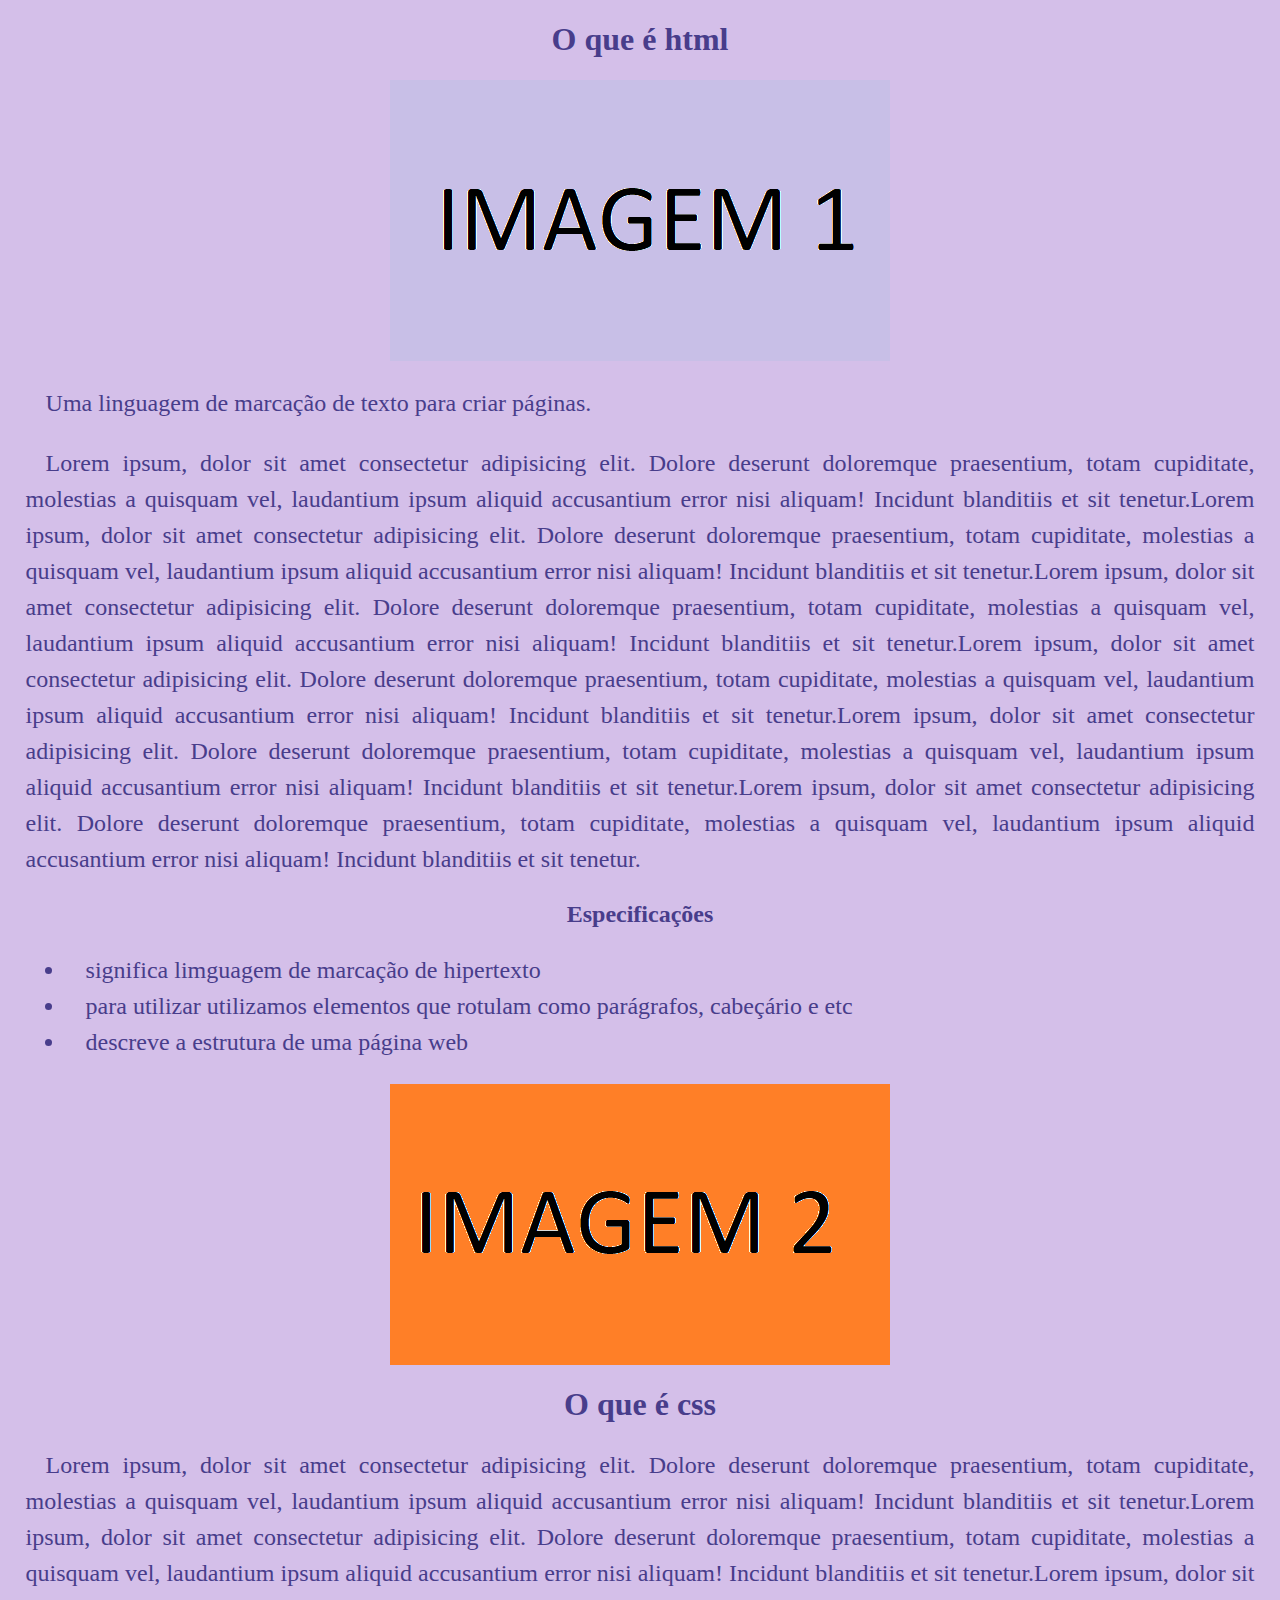
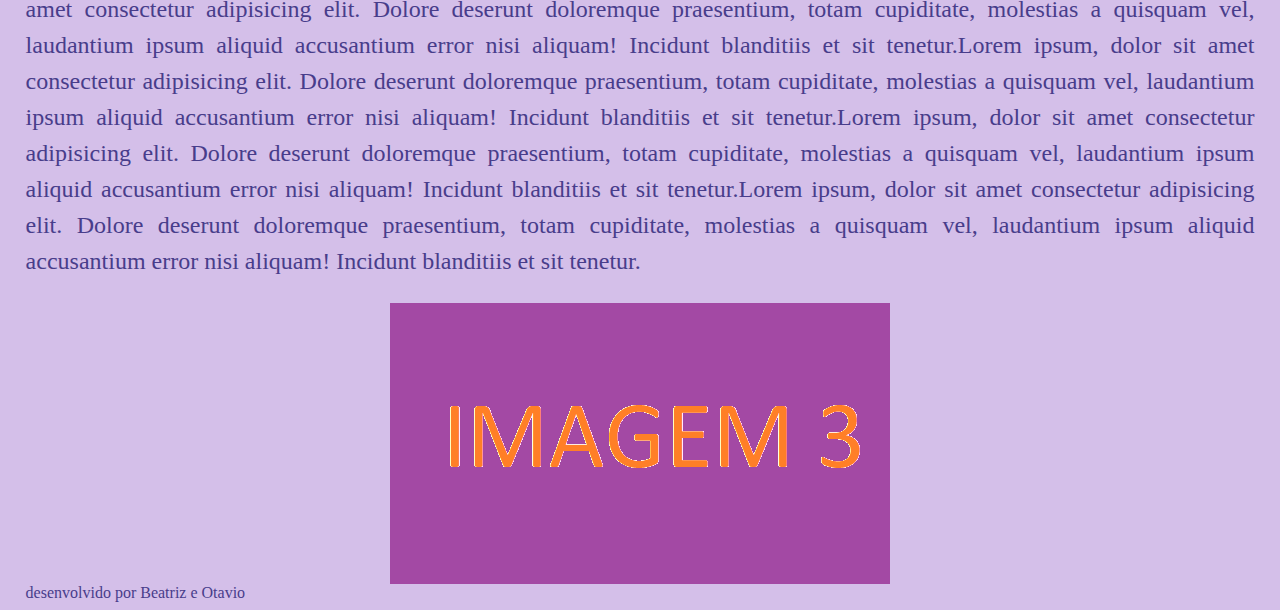
<file: index.html>
<!DOCTYPE html>
<html lang="pt-br">

<head>
    <meta charset="UTF-8">
    <meta name="viewport" content="width=device-width, initial-scale=1.0">
    <title>Site sem internet</title>
    <link rel="stylesheet" href="style.css">
</head>

<body>
    <h1>
        O que é html
    </h1>
    <img src="img/imagem1.png" alt="texto escrito imagem 1 com fundo lilás">
    <p> Uma linguagem de marcação de texto para criar páginas. </p>
    <p>Lorem ipsum, dolor sit amet consectetur adipisicing elit. Dolore deserunt doloremque praesentium, totam
        cupiditate, molestias a quisquam vel, laudantium ipsum aliquid accusantium error nisi aliquam! Incidunt
        blanditiis et sit tenetur.Lorem ipsum, dolor sit amet consectetur adipisicing elit. Dolore deserunt doloremque
        praesentium, totam cupiditate, molestias a quisquam vel, laudantium ipsum aliquid accusantium error nisi
        aliquam! Incidunt blanditiis et sit tenetur.Lorem ipsum, dolor sit amet consectetur adipisicing elit. Dolore
        deserunt doloremque praesentium, totam cupiditate, molestias a quisquam vel, laudantium ipsum aliquid
        accusantium error nisi aliquam! Incidunt blanditiis et sit tenetur.Lorem ipsum, dolor sit amet consectetur
        adipisicing elit. Dolore deserunt doloremque praesentium, totam cupiditate, molestias a quisquam vel, laudantium
        ipsum aliquid accusantium error nisi aliquam! Incidunt blanditiis et sit tenetur.Lorem ipsum, dolor sit amet
        consectetur adipisicing elit. Dolore deserunt doloremque praesentium, totam cupiditate, molestias a quisquam
        vel, laudantium ipsum aliquid accusantium error nisi aliquam! Incidunt blanditiis et sit tenetur.Lorem ipsum,
        dolor sit amet consectetur adipisicing elit. Dolore deserunt doloremque praesentium, totam cupiditate, molestias
        a quisquam vel, laudantium ipsum aliquid accusantium error nisi aliquam! Incidunt blanditiis et sit tenetur.</p>
    <h2>Especificações</h2>
    <ul>

        <li>significa limguagem de marcação de hipertexto</li>
        <li>para utilizar utilizamos elementos que rotulam como parágrafos, cabeçário e etc</li>
        <li>descreve a estrutura de uma página web</li>
    </ul>
    <figure>
        <img src="img/imagem2.png" alt="texto escrito imagem 2 com fundo laranja">
    </figure>



    <h1>
        O que é css
    </h1>
    <p>Lorem ipsum, dolor sit amet consectetur adipisicing elit. Dolore deserunt doloremque praesentium, totam
        cupiditate, molestias a quisquam vel, laudantium ipsum aliquid accusantium error nisi aliquam! Incidunt
        blanditiis et sit tenetur.Lorem ipsum, dolor sit amet consectetur adipisicing elit. Dolore deserunt doloremque
        praesentium, totam cupiditate, molestias a quisquam vel, laudantium ipsum aliquid accusantium error nisi
        aliquam! Incidunt blanditiis et sit tenetur.Lorem ipsum, dolor sit amet consectetur adipisicing elit. Dolore
        deserunt doloremque praesentium, totam cupiditate, molestias a quisquam vel, laudantium ipsum aliquid
        accusantium error nisi aliquam! Incidunt blanditiis et sit tenetur.Lorem ipsum, dolor sit amet consectetur
        adipisicing elit. Dolore deserunt doloremque praesentium, totam cupiditate, molestias a quisquam vel, laudantium
        ipsum aliquid accusantium error nisi aliquam! Incidunt blanditiis et sit tenetur.Lorem ipsum, dolor sit amet
        consectetur adipisicing elit. Dolore deserunt doloremque praesentium, totam cupiditate, molestias a quisquam
        vel, laudantium ipsum aliquid accusantium error nisi aliquam! Incidunt blanditiis et sit tenetur.Lorem ipsum,
        dolor sit amet consectetur adipisicing elit. Dolore deserunt doloremque praesentium, totam cupiditate, molestias
        a quisquam vel, laudantium ipsum aliquid accusantium error nisi aliquam! Incidunt blanditiis et sit tenetur.</p>
    <img src="img/imagem3.png" alt="texto escrito imagem 3 com fundo magenta">


    <footer>
        desenvolvido por Beatriz e Otavio
    </footer>
</body>

</html>
</file>
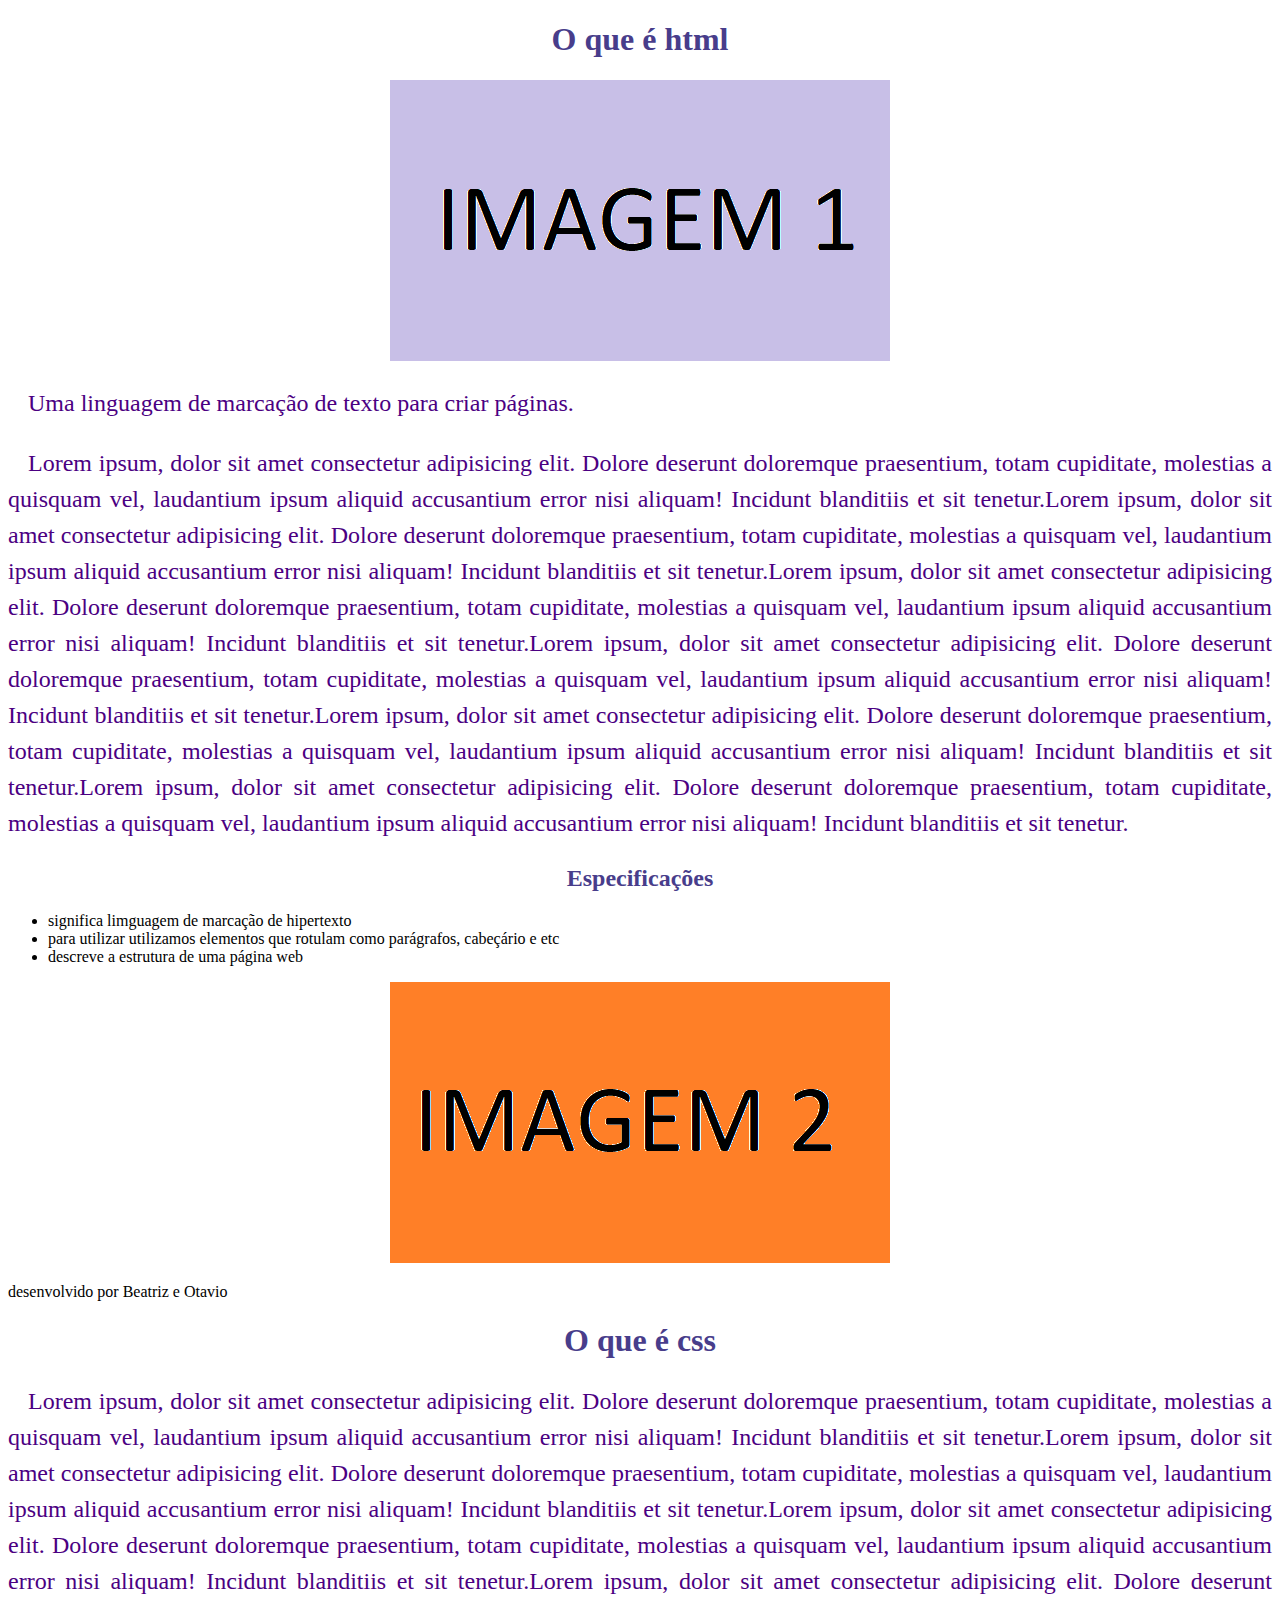
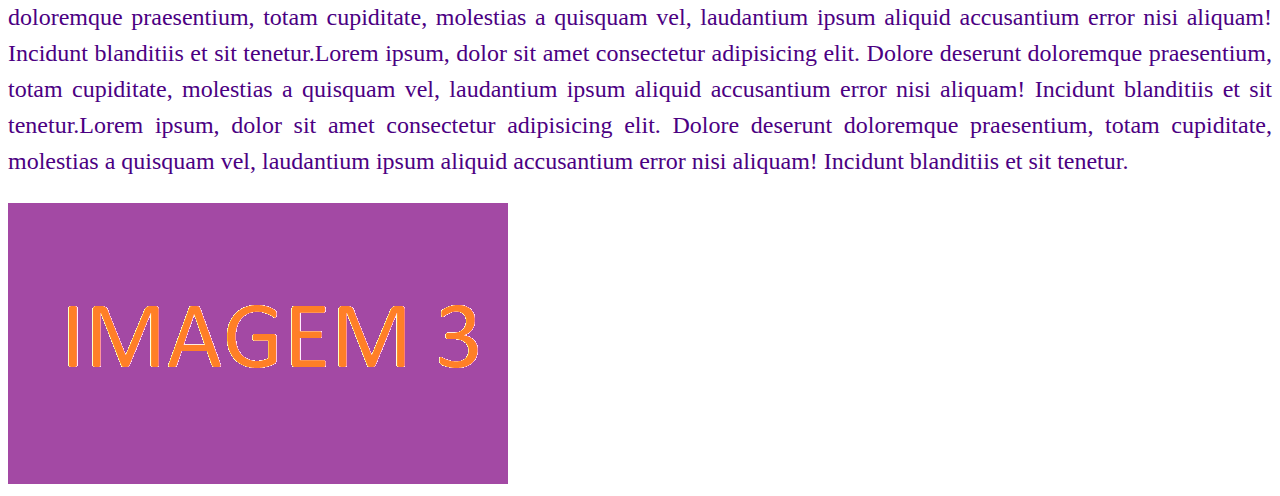
<file: index_inline.html>
<!DOCTYPE html>
<html lang="pt-br">
<head>
    <meta charset="UTF-8">
    <meta name="viewport" content="width=device-width, initial-scale=1.0">
    <title>Site sem internet</title>
</head>
<body>
    <h1 style="color: darkslateblue; text-align: center;">
        O que é html
    </h1>
    <img src="img/imagem1.png" alt="texto escrito imagem 1 com fundo lilás" style="display: block;margin: auto;">
    <p style="font-size: 1.5em; color: indigo; text-align: justify; line-height: 1.5; text-indent: 20px;"> Uma linguagem de marcação de texto para criar páginas. </p>
    <p style="font-size: 1.5em; color: indigo; text-align: justify; line-height: 1.5; text-indent: 20px;">Lorem ipsum, dolor sit amet consectetur adipisicing elit. Dolore deserunt doloremque praesentium, totam cupiditate, molestias a quisquam vel, laudantium ipsum aliquid accusantium error nisi aliquam! Incidunt blanditiis et sit tenetur.Lorem ipsum, dolor sit amet consectetur adipisicing elit. Dolore deserunt doloremque praesentium, totam cupiditate, molestias a quisquam vel, laudantium ipsum aliquid accusantium error nisi aliquam! Incidunt blanditiis et sit tenetur.Lorem ipsum, dolor sit amet consectetur adipisicing elit. Dolore deserunt doloremque praesentium, totam cupiditate, molestias a quisquam vel, laudantium ipsum aliquid accusantium error nisi aliquam! Incidunt blanditiis et sit tenetur.Lorem ipsum, dolor sit amet consectetur adipisicing elit. Dolore deserunt doloremque praesentium, totam cupiditate, molestias a quisquam vel, laudantium ipsum aliquid accusantium error nisi aliquam! Incidunt blanditiis et sit tenetur.Lorem ipsum, dolor sit amet consectetur adipisicing elit. Dolore deserunt doloremque praesentium, totam cupiditate, molestias a quisquam vel, laudantium ipsum aliquid accusantium error nisi aliquam! Incidunt blanditiis et sit tenetur.Lorem ipsum, dolor sit amet consectetur adipisicing elit. Dolore deserunt doloremque praesentium, totam cupiditate, molestias a quisquam vel, laudantium ipsum aliquid accusantium error nisi aliquam! Incidunt blanditiis et sit tenetur.</p>
    <h2 style="font-size: 1.5; color: darkslateblue; text-align: center;">Especificações</h2>
    <ul>

        <li>significa limguagem de marcação de hipertexto</li>
        <li>para utilizar utilizamos elementos que rotulam como parágrafos, cabeçário e etc</li>
        <li>descreve a estrutura de uma página web</li>
    </ul>
    <figure style=" text-align: center;"> 
        <img src="img/imagem2.png" alt="texto escrito imagem 2 com fundo laranja">
    </figure>
    
    
    <footer>
        desenvolvido por Beatriz e Otavio 
    </footer> 
    <h1 style="color: darkslateblue; text-align: center;">
        O que é css
    </h1>
    <p style="font-size: 1.5em; color: indigo; text-align: justify; line-height: 1.5; text-indent: 20px;">Lorem ipsum, dolor sit amet consectetur adipisicing elit. Dolore deserunt doloremque praesentium, totam cupiditate, molestias a quisquam vel, laudantium ipsum aliquid accusantium error nisi aliquam! Incidunt blanditiis et sit tenetur.Lorem ipsum, dolor sit amet consectetur adipisicing elit. Dolore deserunt doloremque praesentium, totam cupiditate, molestias a quisquam vel, laudantium ipsum aliquid accusantium error nisi aliquam! Incidunt blanditiis et sit tenetur.Lorem ipsum, dolor sit amet consectetur adipisicing elit. Dolore deserunt doloremque praesentium, totam cupiditate, molestias a quisquam vel, laudantium ipsum aliquid accusantium error nisi aliquam! Incidunt blanditiis et sit tenetur.Lorem ipsum, dolor sit amet consectetur adipisicing elit. Dolore deserunt doloremque praesentium, totam cupiditate, molestias a quisquam vel, laudantium ipsum aliquid accusantium error nisi aliquam! Incidunt blanditiis et sit tenetur.Lorem ipsum, dolor sit amet consectetur adipisicing elit. Dolore deserunt doloremque praesentium, totam cupiditate, molestias a quisquam vel, laudantium ipsum aliquid accusantium error nisi aliquam! Incidunt blanditiis et sit tenetur.Lorem ipsum, dolor sit amet consectetur adipisicing elit. Dolore deserunt doloremque praesentium, totam cupiditate, molestias a quisquam vel, laudantium ipsum aliquid accusantium error nisi aliquam! Incidunt blanditiis et sit tenetur.</p>
    <img src="img/imagem3.png" alt="texto escrito imagem 3 com fundo magenta">
</body>
</html>
</file>
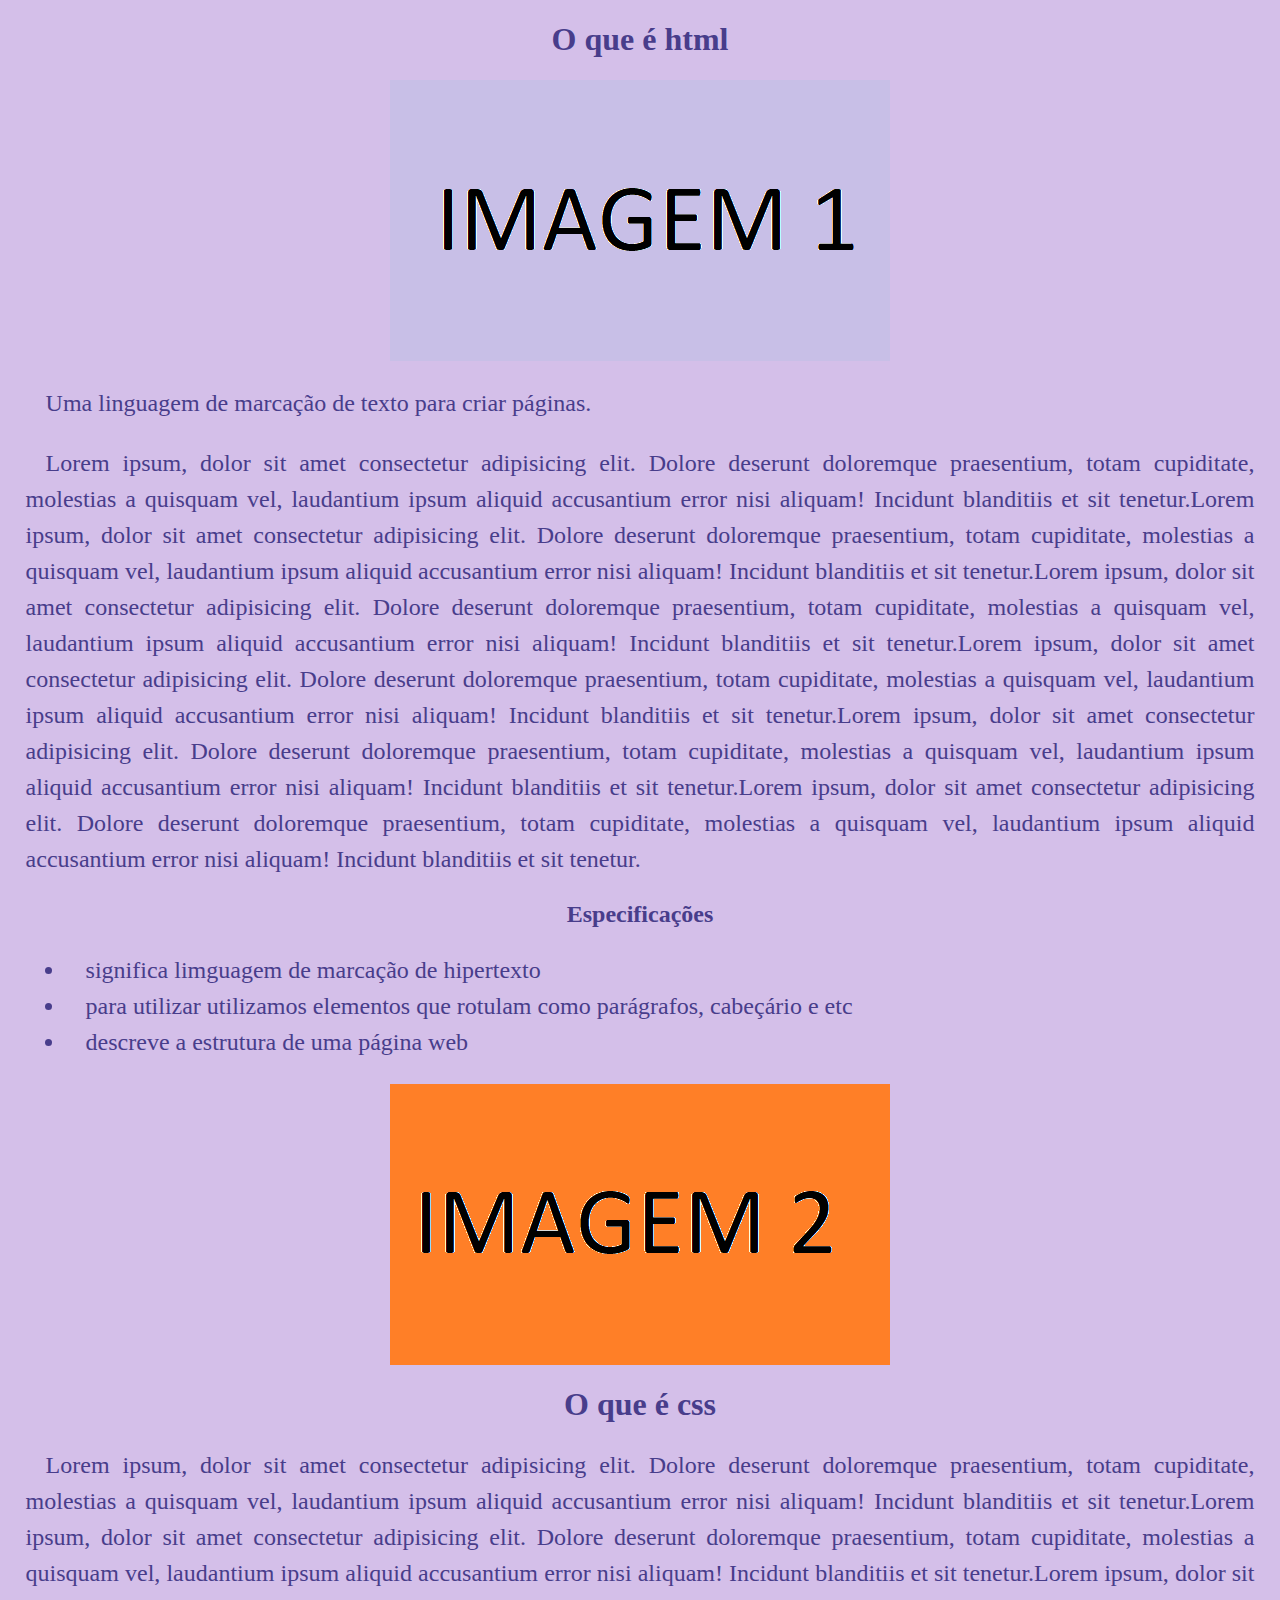
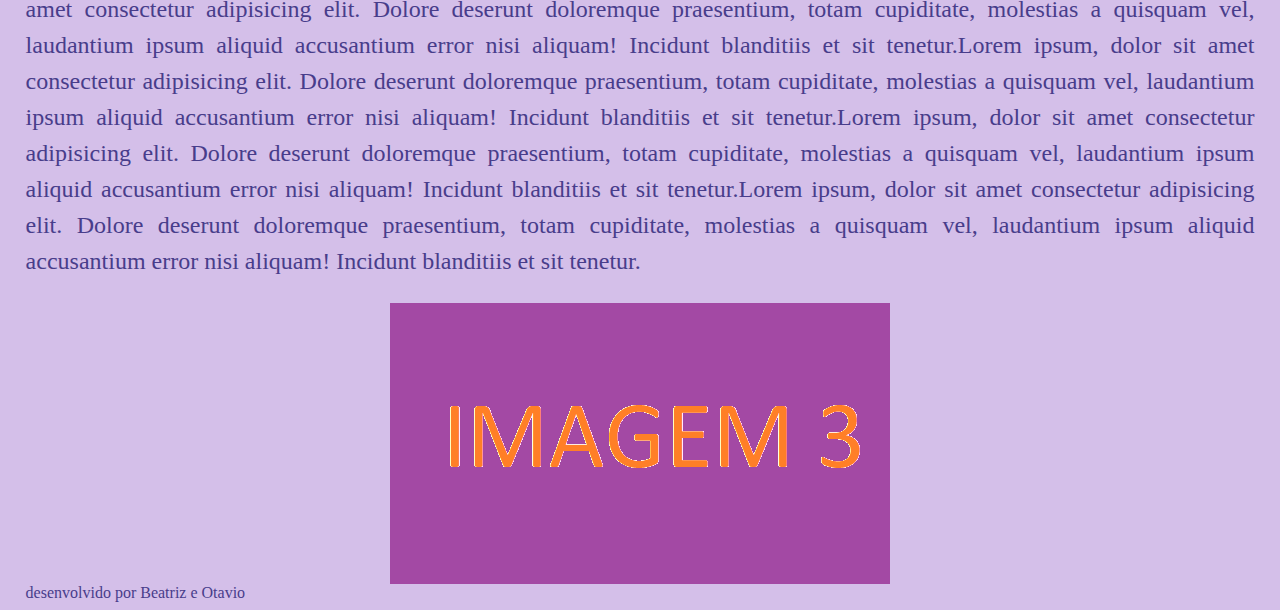
<file: index_interno.html>
<!DOCTYPE html>
<html lang="pt-br">

<head>
    <meta charset="UTF-8">
    <meta name="viewport" content="width=device-width, initial-scale=1.0">
    <title>Site sem internet</title>
    <style>
        body {
            background-color: rgb(212, 191, 233);
            margin-left: 2%;
            margin-right: 2%;
            color: darkslateblue;
        }

        h1,
        h2 {
            text-align: center;
        }

        p,
        ul {
            text-align: justify;
            line-height: 1.5;
            font-size: 1.5em;
            text-indent: 20px;
        }

        img {
            margin: auto;
            display: block;
        }
    </style>
</head>

<body>
    <h1>
        O que é html
    </h1>
    <img src="img/imagem1.png" alt="texto escrito imagem 1 com fundo lilás">
    <p> Uma linguagem de marcação de texto para criar páginas. </p>
    <p>Lorem ipsum, dolor sit amet consectetur adipisicing elit. Dolore deserunt doloremque praesentium, totam
        cupiditate, molestias a quisquam vel, laudantium ipsum aliquid accusantium error nisi aliquam! Incidunt
        blanditiis et sit tenetur.Lorem ipsum, dolor sit amet consectetur adipisicing elit. Dolore deserunt doloremque
        praesentium, totam cupiditate, molestias a quisquam vel, laudantium ipsum aliquid accusantium error nisi
        aliquam! Incidunt blanditiis et sit tenetur.Lorem ipsum, dolor sit amet consectetur adipisicing elit. Dolore
        deserunt doloremque praesentium, totam cupiditate, molestias a quisquam vel, laudantium ipsum aliquid
        accusantium error nisi aliquam! Incidunt blanditiis et sit tenetur.Lorem ipsum, dolor sit amet consectetur
        adipisicing elit. Dolore deserunt doloremque praesentium, totam cupiditate, molestias a quisquam vel, laudantium
        ipsum aliquid accusantium error nisi aliquam! Incidunt blanditiis et sit tenetur.Lorem ipsum, dolor sit amet
        consectetur adipisicing elit. Dolore deserunt doloremque praesentium, totam cupiditate, molestias a quisquam
        vel, laudantium ipsum aliquid accusantium error nisi aliquam! Incidunt blanditiis et sit tenetur.Lorem ipsum,
        dolor sit amet consectetur adipisicing elit. Dolore deserunt doloremque praesentium, totam cupiditate, molestias
        a quisquam vel, laudantium ipsum aliquid accusantium error nisi aliquam! Incidunt blanditiis et sit tenetur.</p>
    <h2>Especificações</h2>
    <ul>

        <li>significa limguagem de marcação de hipertexto</li>
        <li>para utilizar utilizamos elementos que rotulam como parágrafos, cabeçário e etc</li>
        <li>descreve a estrutura de uma página web</li>
    </ul>
    <figure>
        <img src="img/imagem2.png" alt="texto escrito imagem 2 com fundo laranja">
    </figure>



    <h1>
        O que é css
    </h1>
    <p>Lorem ipsum, dolor sit amet consectetur adipisicing elit. Dolore deserunt doloremque praesentium, totam
        cupiditate, molestias a quisquam vel, laudantium ipsum aliquid accusantium error nisi aliquam! Incidunt
        blanditiis et sit tenetur.Lorem ipsum, dolor sit amet consectetur adipisicing elit. Dolore deserunt doloremque
        praesentium, totam cupiditate, molestias a quisquam vel, laudantium ipsum aliquid accusantium error nisi
        aliquam! Incidunt blanditiis et sit tenetur.Lorem ipsum, dolor sit amet consectetur adipisicing elit. Dolore
        deserunt doloremque praesentium, totam cupiditate, molestias a quisquam vel, laudantium ipsum aliquid
        accusantium error nisi aliquam! Incidunt blanditiis et sit tenetur.Lorem ipsum, dolor sit amet consectetur
        adipisicing elit. Dolore deserunt doloremque praesentium, totam cupiditate, molestias a quisquam vel, laudantium
        ipsum aliquid accusantium error nisi aliquam! Incidunt blanditiis et sit tenetur.Lorem ipsum, dolor sit amet
        consectetur adipisicing elit. Dolore deserunt doloremque praesentium, totam cupiditate, molestias a quisquam
        vel, laudantium ipsum aliquid accusantium error nisi aliquam! Incidunt blanditiis et sit tenetur.Lorem ipsum,
        dolor sit amet consectetur adipisicing elit. Dolore deserunt doloremque praesentium, totam cupiditate, molestias
        a quisquam vel, laudantium ipsum aliquid accusantium error nisi aliquam! Incidunt blanditiis et sit tenetur.</p>
    <img src="img/imagem3.png" alt="texto escrito imagem 3 com fundo magenta">


    <footer>
        desenvolvido por Beatriz e Otavio
    </footer>
</body>

</html>
</file>
<file: style.css>
body {
    background-color: rgb(212, 191, 233);
    margin-left: 2%;
    margin-right: 2%;
    color: darkslateblue;
}

h1,
h2 {
    text-align: center;
}

p,
ul {
    text-align: justify;
    line-height: 1.5;
    font-size: 1.5em;
    text-indent: 20px;
}

img {
    margin: auto;
    display: block;
}
</file>
